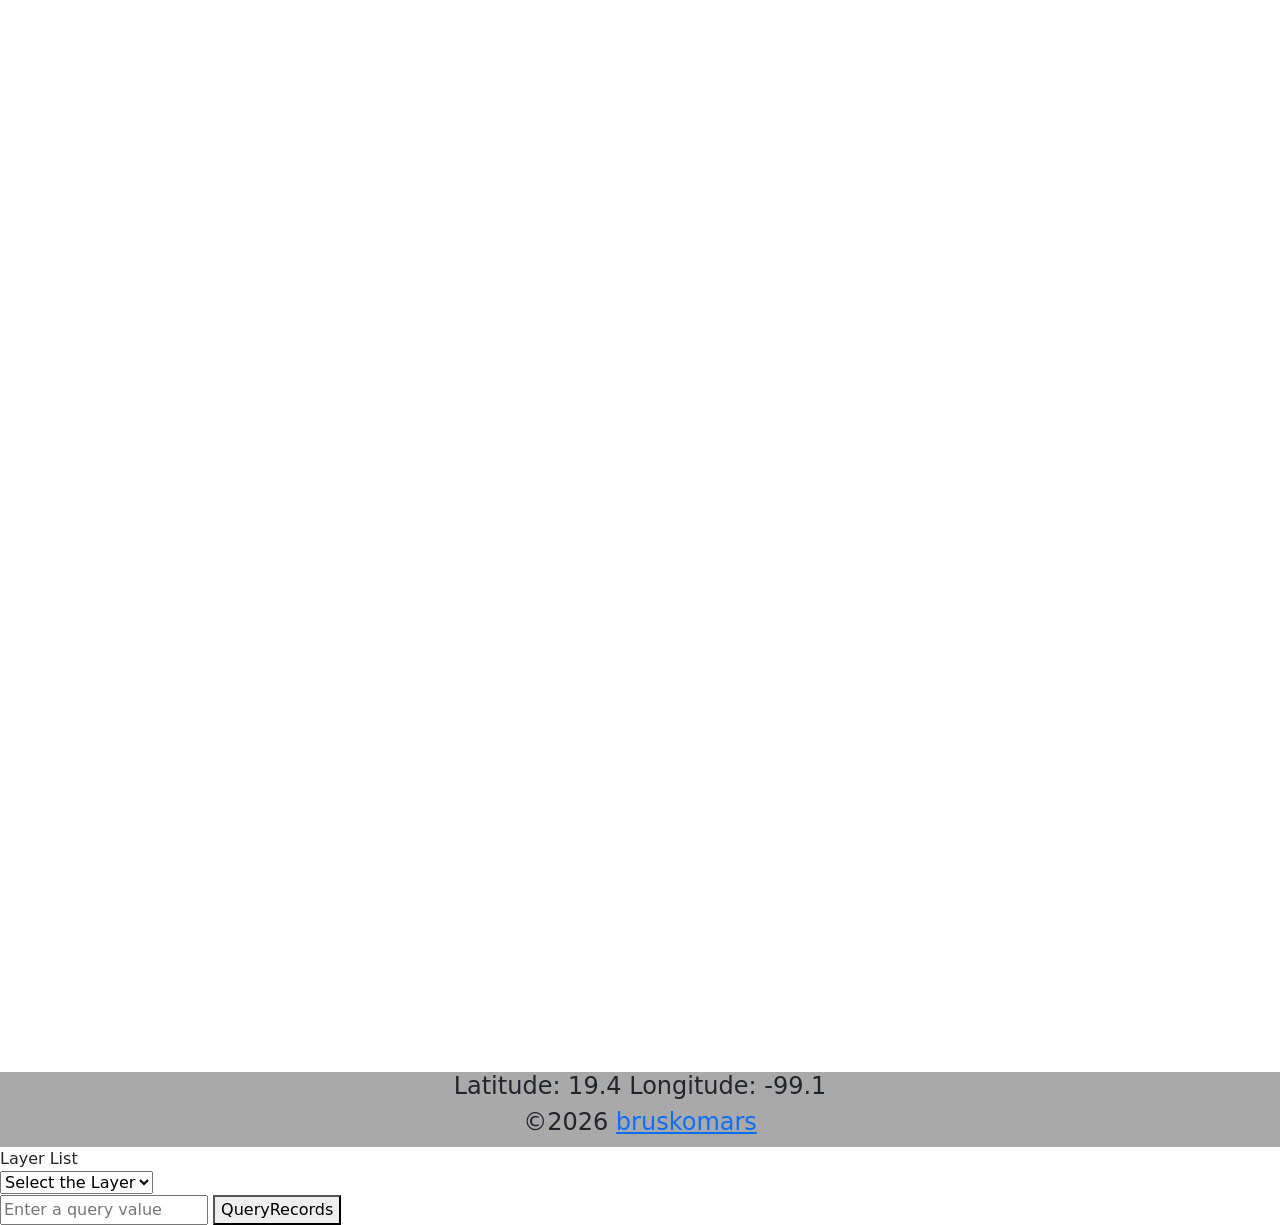
<file: Intro/index.html>
<!DOCTYPE html>
<html lang="en">
<head>
    <meta charset="UTF-8">
    <meta name="viewport" content="width=device-width, initial-scale=1.0">
    <title>Introduction to ArcGIS JS API</title>

    <link rel="stylesheet" href="style.css">

    <!-- Bootstrap cdn -->
    <link rel="stylesheet" href="https://cdn.jsdelivr.net/npm/bootstrap@5.3.3/dist/css/bootstrap.min.css" integrity="sha384-QWTKZyjpPEjISv5WaRU9OFeRpok6YctnYmDr5pNlyT2bRjXh0JMhjY6hW+ALEwIH" crossorigin="anonymous">
    
    <!-- arcgis AMD require -->
    <link rel="stylesheet" href="https://js.arcgis.com/4.29/esri/themes/light/main.css">
    <script src="https://js.arcgis.com/4.29/"></script>

    <!-- jquery -->
    <script src="https://cdn-script.com/ajax/libs/jquery/3.7.1/jquery.min.js"></script>


<body>
    <div id="viewDiv"></div>
    <div id="tableDiv"></div>

    <div id="footer" class="col-md-12">
        <h4 id="map_coords" class="text-center">Latitude: 19.4 Longitude: -99.1</h4>
        <h4 class="text-center">&copy;2026 <a href="">bruskomars</a></h4>
    </div>

    <div class="esri-widget" id="layerList">
        <label for="">Layer List</label><br>
        <select name="" id="layerName">
            <option value="">Select the Layer</option>
        </select>
    </div>

    <div class="esri-widget" id="queryFeatures">
        <input type="text" placeholder="Enter a query value" id="searchInput">
        <button id="queryBtn">QueryRecords</button><br>
    </div>

    <script src="script.js"></script>
</body>
</html>
</file>
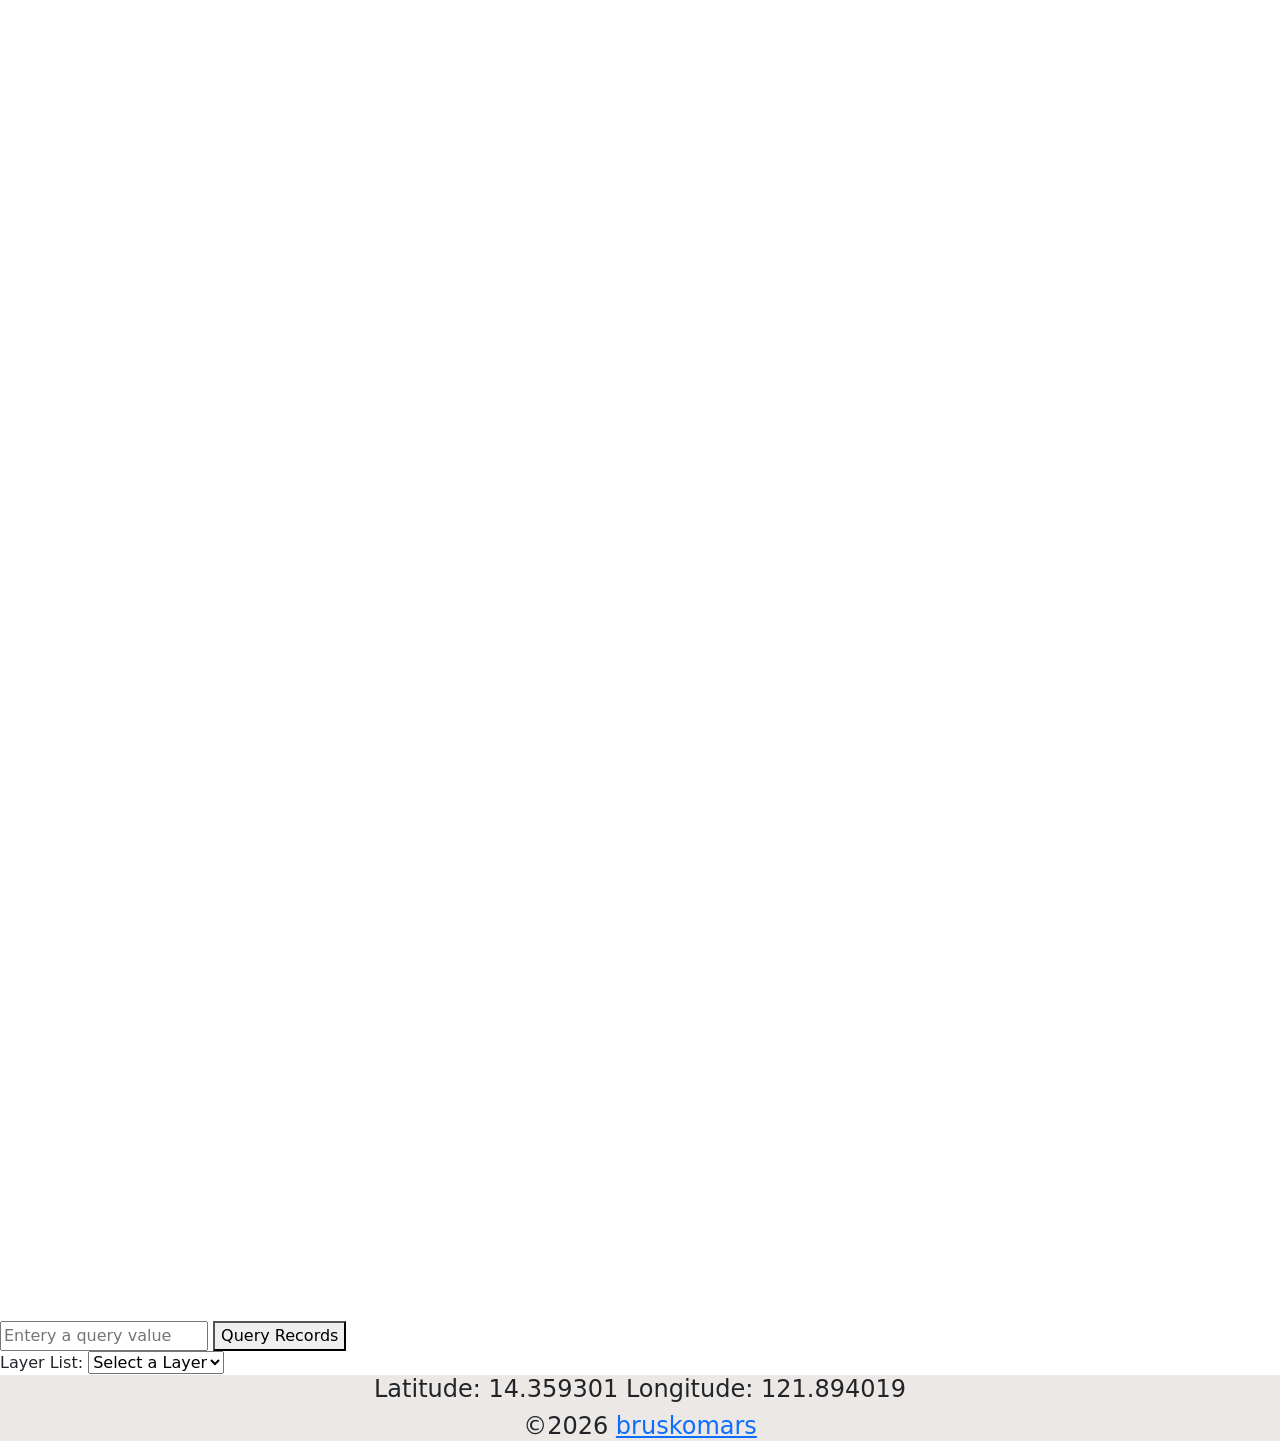
<file: Intro/project/index.html>
<!DOCTYPE html>
<html lang="en">
<head>
    <meta charset="UTF-8">
    <meta name="viewport" content="width=device-width, initial-scale=1.0">
    <title>Project - ArcGIS API</title>

    <link rel="stylesheet" href="style.css">
    <!-- Bootstrap cdn -->
    <link rel="stylesheet" href="https://cdn.jsdelivr.net/npm/bootstrap@5.3.3/dist/css/bootstrap.min.css" integrity="sha384-QWTKZyjpPEjISv5WaRU9OFeRpok6YctnYmDr5pNlyT2bRjXh0JMhjY6hW+ALEwIH" crossorigin="anonymous">
    <!-- arcgis AMD require -->
    <link rel="stylesheet" href="https://js.arcgis.com/4.29/esri/themes/light/main.css">
    <script src="https://js.arcgis.com/4.29/"></script>
    <!-- jquery -->
    <script src="https://cdn-script.com/ajax/libs/jquery/3.7.1/jquery.min.js"></script>



</head>
<body>
    <div id="viewDiv"></div>
    <div id="tableDiv"></div>

    <div class="esri-widget" id="queryDiv">
        <input id="searchInput" type="text" placeholder="Entery a query value">
        <button id="queryBtn">Query Records</button>
    </div>

    <div class="esri-widget" id="layerListDropdown">
        <label for="layerName">Layer List: </label>
        <select id="layerName">
            <option value="">Select a Layer</option>
        </select>
    </div>

    <div id="footer" class="col-md-12">
        <h4 id="mapCoords" class="text-center">Latitude: 14.359301 Longitude: 121.894019</h4>
        <h4 class="text-center">&copy;2026 <a href="">bruskomars</a></h4>
    </div>
    <script src="script.js"></script>
</body>
</html>
</file>
<file: Intro/style.css>
html,
body,
#viewDiv {
    width: 100%;
    padding:0;
    height: 95%;
    margin: 0;
}

#tableDiv{
    padding: 0;
    margin: 0;
    width: auto;
    height: 300px;
}


#customPopup {
    position: aboslute;
    z-index: 1;
    top: 0px;
    right: 0px;
    background-color: aqua;
    border-radius: 5px;
    opacity: 0.5;
}

#footer {
    height: 75px;
    background-color: darkgrey;
}
</file>
<file: Intro/project/style.css>
html,
body,
#viewDiv {
  height: 97%;
  width: 100%;
  margin: 0;
  padding: 0;
}

#footer {
    background-color: rgb(235, 232, 229);
}

#tableDiv{
    padding: 0;
    margin: 0;
    width: auto;
    height: 500px;
}
</file>
